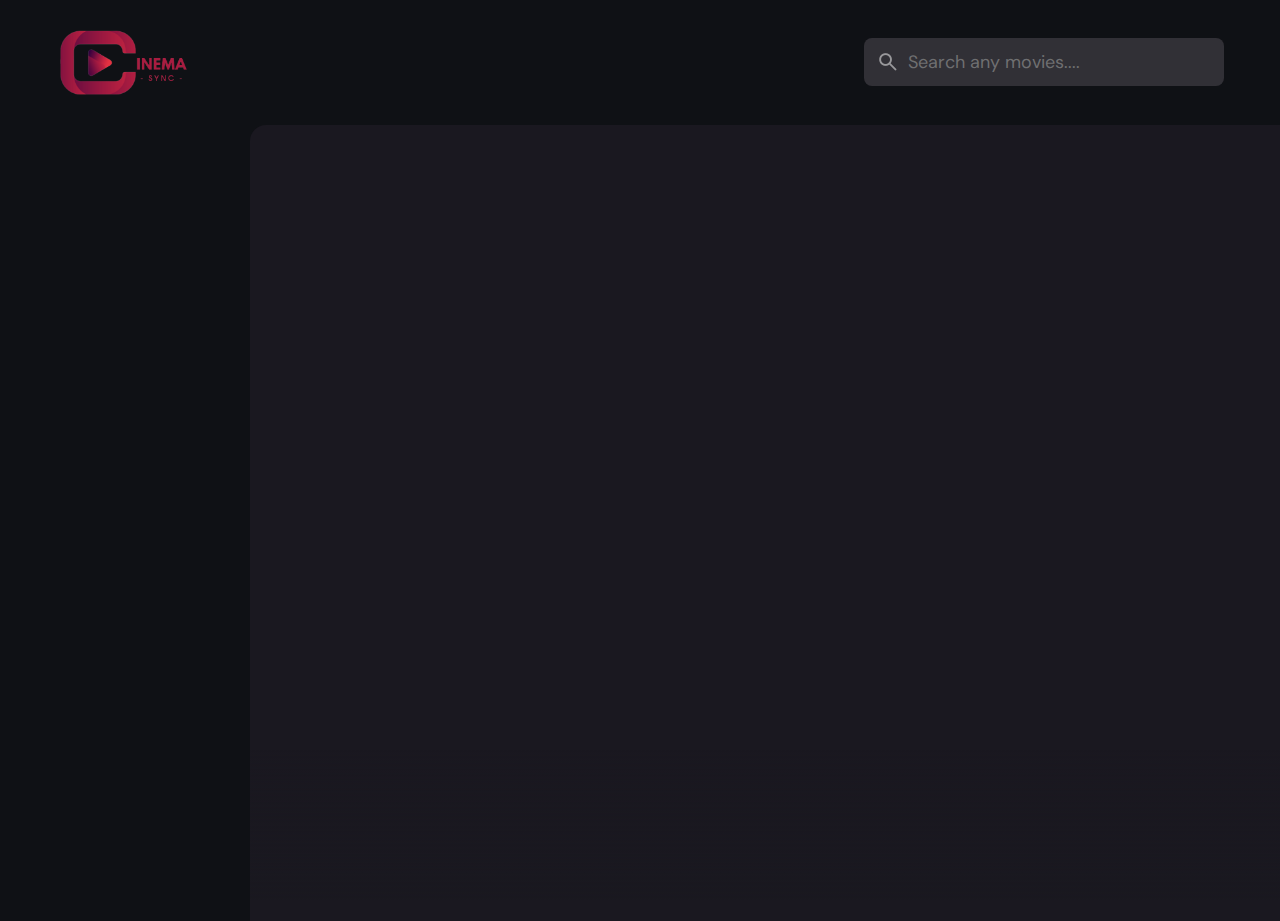
<file: index.html>
<!DOCTYPE html>
<html lang="en">
  <head>
    <meta charset="UTF-8" />
    <meta name="viewport" content="width=device-width, initial-scale=1.0" />
    <!-- primary meta tags -->

    <title>Cinema_Sync</title>
    <meta name="title" content="Cinema_Sync" />
    <meta
      name="description"
      content="CinemaSync is a popular movie app made by kode_motion."
    />

    <!-- favicon -->
    <link
      rel="apple-touch-icon"
      sizes="180x180"
      href="./assets/apple-touch-icon.png"
    />
    <link
      rel="icon"
      type="image/png"
      sizes="32x32"
      href="./assets/favicon-32x32.png"
    />
    <link
      rel="icon"
      type="image/png"
      sizes="16x16"
      href="./assets/favicon-16x16.png"
    />

    <!-- google font link -->
    <link rel="preconnect" href="https://fonts.googleapis.com" />
    <link rel="preconnect" href="https://fonts.gstatic.com" crossorigin />
    <link
      href="https://fonts.googleapis.com/css2?family=DM+Sans:wght@400;700&display=swap"
      rel="stylesheet"
    />

    <!-- custom css link -->
    <link rel="stylesheet" href="./css/style.css" />

    <!-- custom js link -->
    <script src="./js/global.js" defer></script>
    <script src="./js/index.js" type="module"></script>
  </head>
  <body>
    <!-- #HEADER -->

    <header class="header">
      <a href="./index.html" class="logo">
        <img
          src="./images/cinema-sync.png"
          width="112"
          height="32"
          alt="Cinema_Sync home"
        />
      </a>

      <div class="search-box" search-box>
        <div class="search-wrapper" search-wrapper>
          <input
            type="text"
            name="search"
            aria-label="search movies"
            placeholder="Search any movies...."
            class="search-field"
            autocomplete="off"
            search-field
          />

          <img
            src="./images/search.png"
            width="24"
            height="24"
            alt="search"
            class="leading-icon"
          />
        </div>

        <button class="search-btn" search-toggler>
          <img
            src="./images/close.png"
            width="24"
            height="24"
            alt="close search box"
          />
        </button>
      </div>

      <button class="search-btn" search-toggler menu-close>
        <img
          src="./images/search.png"
          width="24"
          height="24"
          alt="open search box"
        />
      </button>

      <button class="menu-btn" menu-btn menu-toggler>
        <img
          src="./images/menu.png"
          width="24"
          height="24"
          alt="open menu"
          class="menu"
        />
        <img
          src="./images/menu-close.png"
          width="24"
          height="24"
          alt="close menu"
          class="close"
        />
      </button>
    </header>

    <main>
      <!-- ! SIDEBAR -->
      <nav class="sidebar" sidebar></nav>
      <div class="overlay" overlay menu-toggler></div>

      <article class="container" page-content></article>
    </main>
  </body>
</html>
</file>
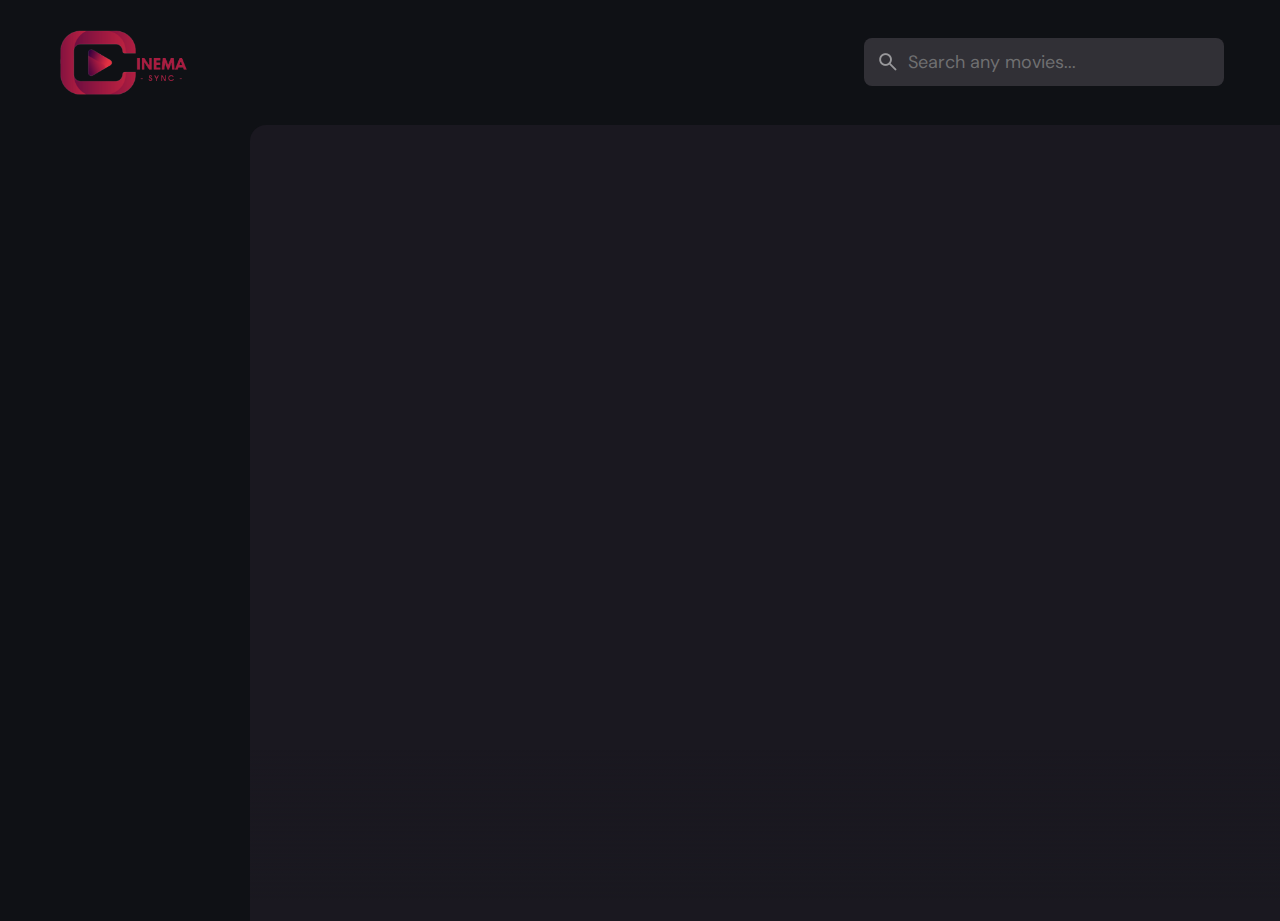
<file: pages/detail.html>
<!DOCTYPE html>
<html lang="en">
  <head>
    <meta charset="UTF-8" />
    <meta name="viewport" content="width=device-width, initial-scale=1.0" />
    <!-- primary meta tags -->

    <title>Cinema Sync</title>
    <meta name="title" content="Cinema_Sync" />
    <meta
      name="description"
      content="CinemaSync is a popular movie app made by kode_motion."
    />

    <!-- favicon -->
    <link
      rel="apple-touch-icon"
      sizes="180x180"
      href="../assets/apple-touch-icon.png"
    />
    <link
      rel="icon"
      type="image/png"
      sizes="32x32"
      href="../assets/favicon-32x32.png"
    />
    <link
      rel="icon"
      type="image/png"
      sizes="16x16"
      href="../assets/favicon-16x16.png"
    />
    <!-- google font link -->
    <link rel="preconnect" href="https://fonts.googleapis.com" />
    <link rel="preconnect" href="https://fonts.gstatic.com" crossorigin />
    <link
      href="https://fonts.googleapis.com/css2?family=DM+Sans:wght@400;700&display=swap"
      rel="stylesheet"
    />

    <!-- custom css link -->
    <link rel="stylesheet" href="../css/style.css" />

    <!-- custom js link -->
    <script src="../js/global.js" defer></script>
    <script src="../js/detail.js" type="module"></script>
  </head>
  <body>
    <!-- #HEADER -->
    <header class="header">
      <a href="../index.html" class="logo">
        <img
          src="../images/cinema-sync.png"
          width="112"
          height="32"
          alt="Cinema_Sync home"
        />
      </a>
      <div class="search-box" search-box>
        <div class="search-wrapper" search-wrapper>
          <input
            type="text"
            name="search"
            placeholder="Search any movies..."
            aria-label="search movies"
            class="search-field"
            autocomplete="off"
            search-field
          />
          <img
            src="../images/search.png"
            width="24"
            height="24"
            alt="search"
            class="leading-icon"
          />
        </div>

        <button class="search-btn" search-toggler>
          <img
            src="../images/close.png"
            width="24"
            height="24"
            alt="close search box"
          />
        </button>
      </div>

      <button class="search-btn" search-toggler menu-close>
        <img
          src="../images/search.png"
          width="24"
          height="24"
          alt="open search box"
        />
      </button>
      <button class="menu-btn" menu-btn menu-toggler>
        <img
          src="../images/menu.png"
          width="24"
          height="24"
          alt="open menu"
          class="menu"
        />
        <img
          src="../images/menu-close.png"
          width="24"
          height="24"
          alt="close menu"
          class="close"
        />
      </button>
    </header>

    <main>
      <!-- ! SIDEBAR -->
      <nav class="sidebar" sidebar></nav>
      <div class="overlay" overlay menu-toggler></div>

      <article class="container" page-content></article>
    </main>
  </body>
</html>
</file>
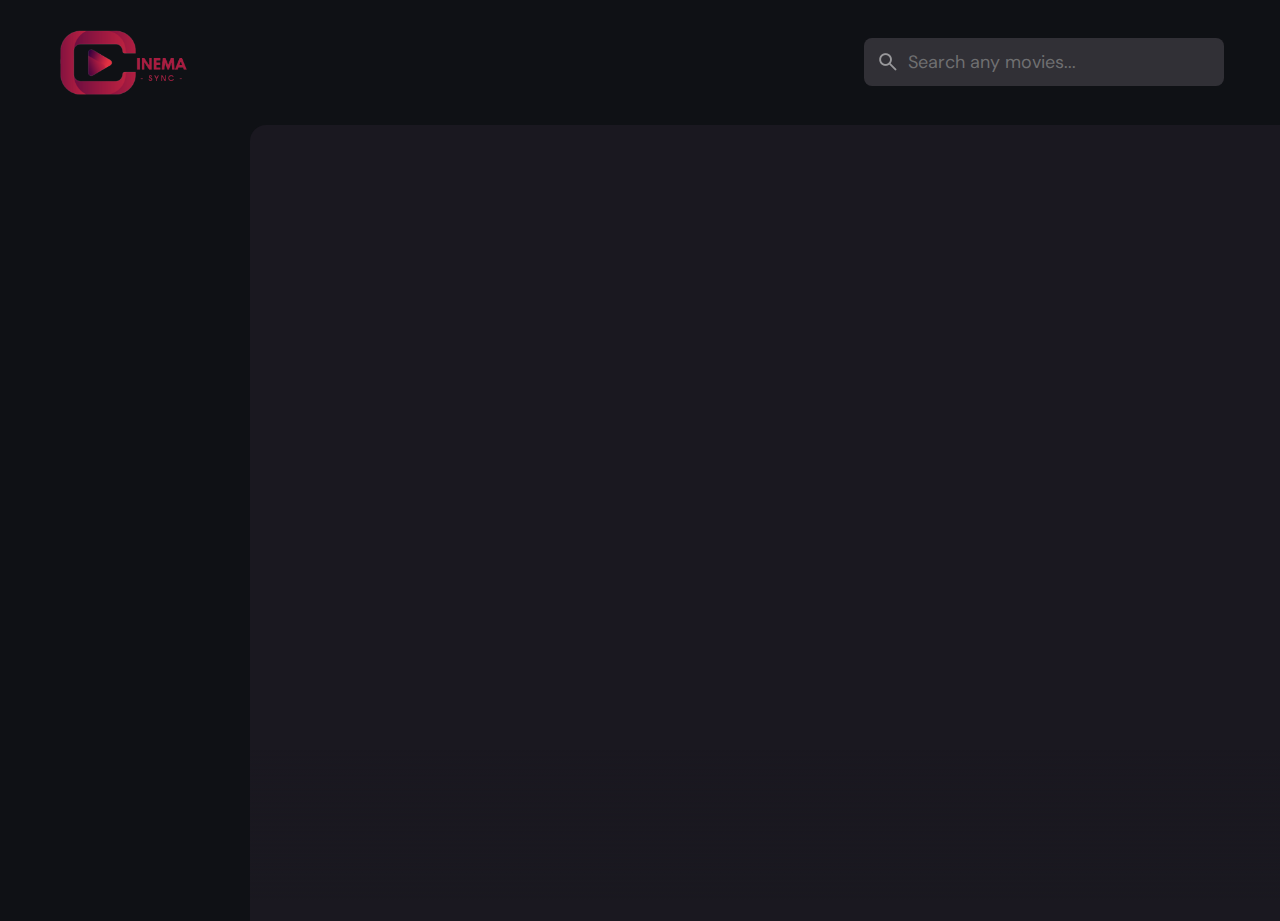
<file: pages/movie-list.html>
<!DOCTYPE html>
<html lang="en">
  <head>
    <meta charset="UTF-8" />
    <meta name="viewport" content="width=device-width, initial-scale=1.0" />
    <!-- primary meta tags -->

    <title>Cinema Sync</title>
    <meta name="title" content="Cinema_Sync" />
    <meta
      name="description"
      content="CinemaSync is a popular movie app made by kode_motion."
    />

    <!-- favicon -->
    <link
      rel="apple-touch-icon"
      sizes="180x180"
      href="../assets/apple-touch-icon.png"
    />
    <link
      rel="icon"
      type="image/png"
      sizes="32x32"
      href="../assets/favicon-32x32.png"
    />
    <link
      rel="icon"
      type="image/png"
      sizes="16x16"
      href="../assets/favicon-16x16.png"
    />
    <!-- google font link -->
    <link rel="preconnect" href="https://fonts.googleapis.com" />
    <link rel="preconnect" href="https://fonts.gstatic.com" crossorigin />
    <link
      href="https://fonts.googleapis.com/css2?family=DM+Sans:wght@400;700&display=swap"
      rel="stylesheet"
    />

    <!-- custom css link -->
    <link rel="stylesheet" href="../css/style.css" />

    <!-- custom js link -->
    <script src="../js/global.js" defer></script>
    <script src="../js/movie-list.js" type="module"></script>
  </head>
  <body>
    <!-- #HEADER -->
    <header class="header">
      <a href="../index.html" class="logo">
        <img
          src="../images/cinema-sync.png"
          width="112"
          height="32"
          alt="Cinema_Sync home"
        />
      </a>
      <div class="search-box" search-box>
        <div class="search-wrapper" search-wrapper>
          <input
            type="text"
            name="search"
            placeholder="Search any movies..."
            aria-label="search movies"
            class="search-field"
            autocomplete="off"
            search-field
          />
          <img
            src="../images/search.png"
            width="24"
            height="24"
            alt="search"
            class="leading-icon"
          />
        </div>

        <button class="search-btn" search-toggler>
          <img
            src="../images/close.png"
            width="24"
            height="24"
            alt="close search box"
          />
        </button>
      </div>

      <button class="search-btn" search-toggler menu-close>
        <img
          src="../images/search.png"
          width="24"
          height="24"
          alt="open search box"
        />
      </button>
      <button class="menu-btn" menu-btn menu-toggler>
        <img
          src="../images/menu.png"
          width="24"
          height="24"
          alt="open menu"
          class="menu"
        />
        <img
          src="../images/menu-close.png"
          width="24"
          height="24"
          alt="close menu"
          class="close"
        />
      </button>
    </header>

    <main>
      <!-- ! SIDEBAR -->
      <nav class="sidebar" sidebar></nav>
      <div class="overlay" overlay menu-toggler></div>

      <article class="container" page-content></article>
    </main>
  </body>
</html>
</file>
<file: css/style.css>
/*-----------------------------------*\
  #style.css
\*-----------------------------------*/

/*-----------------------------------*\
  #CUSTOM PROPERTY
\*-----------------------------------*/

:root {
  /* ? COLORS */
  --background: hsla(220, 17%, 7%, 1);
  --banner-background: hsla(250, 6%, 20%, 1);
  --white-alpha-20: hsla(0, 0%, 100%, 0.2);
  --on-background: hsla(220, 100%, 95%, 1);
  --on-surface: hsla(250, 100%, 95%, 1);
  --on-surface-variant: hsla(250, 1%, 44%, 1);
  --primary: hsla(349, 100%, 43%, 1);
  --primary-variant: hsla(349, 69%, 51%, 1);
  --rating-color: hsla(44, 100%, 49%, 1);
  --surface: hsla(250, 13%, 11%, 1);
  --text-color: hsla(250, 2%, 59%, 1);
  --white: hsla(0, 0%, 100%, 1);

  /* ? GRADIENT COLORS */
  --banner-overlay: 90deg, hsl(220, 17%, 7%) 0%, hsla(220, 17%, 7%, 0.5) 100%;
  --bottom-overlay: 180deg, hsla(250, 13%, 11%, 0), hsla(250, 13%, 11%, 1);

  /* ? TYPOGRAPHY */

  /* * FONT FAMILY * */
  --ff-dm-sans: "DM Sans", sans-serif;

  /* * FONT SIZE * */
  --fs-heading: 4rem;
  --fs-title-lg: 2.6rem;
  --fs-title: 2rem;
  --fs-body: 1.8rem;
  --fs-button: 1.5rem;
  --fs-label: 1.4rem;

  /* * FONT WEIGHT * */
  --weight-bold: 700;

  /* ? SHADOW  */
  --shadow-1: 0 1px 4px hsla(0, 0%, 0%, 0.75);
  --shadow-2: 0 2px 4px hsla(350, 100%, 43%, 0.3);

  /* ? BORDER RADIUS  */
  --radius-4: 4px;
  --radius-8: 8px;
  --radius-16: 16px;
  --radius-24: 24px;
  --radius-36: 36px;

  /* ? TRANSITION  */
  --transition-short: 250ms ease;
  --transition-long: 500ms ease;
}

/*-----------------------------------*\
  #RESET
\*-----------------------------------*/

*,
*::before,
*::after {
  padding: 0;
  margin: 0;
  box-sizing: border-box;
}
li {
  list-style: none;
}
a,
img,
span,
iframe,
button {
  display: block;
}
a {
  color: inherit;
  text-decoration: none;
}
img {
  height: auto;
}
input,
button {
  background: none;
  border: none;
  font: inherit;
  color: inherit;
}
input {
  width: 100%;
}
button {
  text-align: left;
  cursor: pointer;
}
html {
  font-family: var(--ff-dm-sans);
  font-size: 10px;
  scroll-behavior: smooth;
}
body {
  background-color: var(--background);
  color: var(--on-background);
  font-size: var(--fs-body);
  line-height: 1.5;
}
:focus-visible {
  outline-color: var(--primary-variant);
}
::-webkit-scrollbar {
  width: 8px;
  height: 8px;
}
::-webkit-scrollbar-thumb {
  background-color: var(--banner-background);
  border-radius: var(--radius-8);
}

/*-----------------------------------*\
  #REUSED STYLE
\*-----------------------------------*/

.search-wrapper::before,
.load-more::before {
  content: "";
  width: 20px;
  height: 20px;
  border: 3px solid var(--white);
  border-radius: var(--radius-24);
  border-inline-end-color: transparent;
  animation: loading 500ms linear infinite;
  display: none;
}
.search-wrapper::before {
  position: absolute;
  top: 14px;
  right: 12px;
}
.search-wrapper.searching::before,
.load-more.loading::before {
  display: block;
}
.load-more {
  background-color: var(--primary-variant);
  margin: 36px auto 60px;
}
.load-more:is(:hover, :focus-visible) {
  --primary-variant: hsla(350, 67%, 39%, 1);
}
@keyframes loading {
  0% {
    transform: rotate(0);
  }
  100% {
    transform: rotate(1turn);
  }
}
.heading,
.title-large,
.title {
  font-weight: var(--weight-bold);
  letter-spacing: 0.5px;
}
.title {
  font-size: var(--fs-title);
}
.heading {
  color: var(--white);
  font-size: var(--fs-heading);
  line-height: 1.2;
  margin-bottom: 3rem;
}
.title-large {
  font-size: var(--fs-title-lg);
}
.img-cover {
  width: 100%;
  height: 100%;
  object-fit: cover;
}
.meta-list {
  display: flex;
  flex-wrap: wrap;
  justify-content: flex-start;
  align-items: center;
  gap: 12px;
}
.meta-item {
  display: flex;
  align-items: center;
  gap: 4px;
}
.btn {
  color: var(--white);
  font-size: var(--fs-button);
  font-weight: var(--weight-bold);
  max-width: max-content;
  display: flex;
  align-items: center;
  gap: 12px;
  padding: 12px 24px 12px 20px;
  border-radius: var(--radius-8);
  transition: var(--transition-short);
}
.card-badge {
  background-color: var(--banner-background);
  color: var(--white);
  font-size: var(--fs-label);
  font-weight: var(--weight-bold);
  padding: 0 6px;
  border-radius: var(--radius-4);
}
.poster-box {
  background-image: url(../images/poster-bg-icon.png);
  aspect-ratio: 2/3;
}
.poster-box,
.video-card {
  background-repeat: no-repeat;
  background-size: 50px;
  background-position: center;
  background-color: var(--banner-background);
  border-radius: var(--radius-16);
  overflow: hidden;
}
.title-wrapper {
  margin-block: 24px;
}
.slider-list {
  margin-inline: -20px;
  overflow-x: overlay;
  padding-bottom: 16px;
  margin-bottom: -16px;
}
.slider-list::-webkit-scrollbar-thumb {
  background-color: transparent;
}
.slider-list:is(:hover, :focus-within)::-webkit-scrollbar-thumb {
  background-color: var(--banner-background);
}
.slider-list::-webkit-scrollbar-button {
  width: 20px;
}
.slider-list .slider-inner {
  position: relative;
  display: flex;
  gap: 16px;
}
.slider-list .slider-inner::before,
.slider-list .slider-inner::after {
  content: "";
  min-width: 4px;
}
.separator {
  width: 4px;
  height: 4px;
  background-color: var(--white-alpha-20);
  border-radius: var(--radius-8);
}
.video-card {
  background-image: url("../images/video-bg-icon.png");
  aspect-ratio: 16/9;
  flex-shrink: 0;
  max-width: 500px;
  width: calc(100% - 40px);
}
.container::after,
.search-modal::after {
  content: "";
  position: fixed;
  bottom: 0;
  left: 0;
  width: 100%;
  height: 150px;
  background-image: linear-gradient(var(--bottom-overlay));
  z-index: 1;
  pointer-events: none;
}

/*-----------------------------------*\
  #HEADER
\*-----------------------------------*/

.header {
  position: relative;
  padding: 24px 16px;
  display: flex;
  align-items: center;
  justify-content: space-between;
  gap: 8px;
}
.header .logo {
  margin-inline-end: auto;
}
.search-btn,
.menu-btn {
  padding: 12px;
}
.search-btn {
  background-color: var(--banner-background);
  border-radius: var(--radius-8);
}
.search-btn img {
  opacity: 0.5;
  transition: var(--transition-short);
}
.search-btn:is(:hover, :focus-visible) img {
  opacity: 1;
}
.menu-btn.active .menu,
.menu-btn .close {
  display: none;
}
.menu-btn .menu,
.menu-btn.active .close {
  display: block;
}
.search-box {
  position: absolute;
  top: 0;
  left: 0;
  width: 100%;
  height: 100%;
  background-color: var(--background);
  padding: 24px 16px;
  align-items: center;
  gap: 8px;
  z-index: 1;
  display: none;
}
.search-box.active {
  display: flex;
}
.search-wrapper {
  position: relative;
  flex-grow: 1;
}
.search-field {
  background-color: var(--banner-background);
  height: 48px;
  line-height: 48px;
  padding-inline: 44px 16px;
  outline: none;
  border-radius: var(--radius-8);
  transition: var(--transition-short);
}
.search-field::placeholder {
  color: var(--on-surface-variant);
}
.search-field:hover {
  box-shadow: 0 0 0 2px var(--on-surface-variant);
}
.search-field:focus {
  box-shadow: 0 0 0 2px var(--on-surface);
  padding-inline-start: 16px;
}
.search-wrapper .leading-icon {
  position: absolute;
  top: 50%;
  transform: translateY(-50%);
  left: 12px;
  opacity: 0.5;
  transition: var(--transition-short);
}
.search-wrapper:focus-within .leading-icon {
  opacity: 0;
}

/*-----------------------------------*\
  #SIDEBAR
\*-----------------------------------*/

.sidebar {
  position: absolute;
  background-color: var(--background);
  top: 96px;
  bottom: 0;
  left: -340px;
  max-width: 340px;
  width: 100%;
  border-top: 1px solid var(--banner-background);
  overflow-y: overlay;
  z-index: 4;
  visibility: hidden;
  transition: var(--transition-long);
}
.sidebar.active {
  transform: translateX(340px);
  visibility: visible;
}
.sidebar-inner {
  display: grid;
  gap: 20px;
  padding: 36px 0;
}
.sidebar::-webkit-scrollbar-thumb {
  background-color: transparent;
}
.sidebar:is(:hover, :focus-within)::-webkit-scrollbar-thumb {
  background-color: var(--banner-background);
}
.sidebar::-webkit-scrollbar-button {
  height: 16px;
}
.sidebar-list,
.sidebar-footer {
  padding: 0 36px;
}
.sidebar-link {
  color: var(--on-surface-variant);
  transition: var(--transition-short);
}
.sidebar-link:is(:hover, :focus-visible) {
  color: var(--on-background);
}
.sidebar-list {
  display: grid;
  gap: 8px;
}
.sidebar-list .title {
  margin-bottom: 8px;
}
.sidebar-footer {
  border-top: 1px solid var(--banner-background);
  padding-top: 28px;
  margin-top: 16px;
}
.copyright {
  color: var(--on-surface-variant);
  margin-bottom: 20px;
  display: inline;
}
.copyright a {
  display: inline-block;
  transition: var(--transition-long);
}
.copyright a:hover {
  color: var(--on-background);
}
.overlay {
  position: fixed;
  top: 96px;
  left: 0;
  bottom: 0;
  width: 100%;
  background: var(--background);
  opacity: 0;
  pointer-events: none;
  z-index: 3;
}
.overlay.active {
  opacity: 0.5;
  pointer-events: all;
}

/*-----------------------------------*\
  #HOME PAGE
\*-----------------------------------*/

.container {
  position: relative;
  background-color: var(--surface);
  color: var(--on-surface);
  padding: 24px 20px 48px;
  height: calc(100vh - 96px);
  overflow-y: overlay;
  z-index: 1;
}

/* ! BANNER */

.banner {
  position: relative;
  height: 700px;
  border-radius: var(--radius-24);
  overflow: hidden;
}
.banner-slider .slider-item {
  position: absolute;
  top: 0;
  left: 120%;
  width: 100%;
  height: 100%;
  background-color: var(--banner-background);
  opacity: 0;
  visibility: hidden;
  transition: opacity var(--transition-long);
}
.banner-slider .slider-item::before {
  content: "";
  position: absolute;
  inset: 0;
  background-image: linear-gradient(var(--banner-overlay));
}
.banner-slider .active {
  left: 0;
  opacity: 1;
  visibility: visible;
}
.banner-content {
  position: absolute;
  left: 24px;
  right: 24px;
  bottom: 206px;
  z-index: 1;
  color: var(--text-color);
}
.banner :is(.heading, .banner-text) {
  display: -webkit-box;
  -webkit-box-orient: vertical;
  overflow: hidden;
}
.banner .heading {
  -webkit-line-clamp: 3;
  margin-bottom: 16px;
}
.banner .genre {
  margin: 12px 0;
}
.banner-text {
  -webkit-line-clamp: 2;
  margin-bottom: 24px;
}
.banner .btn {
  background-color: var(--primary);
}
.banner .btn:is(:hover, :focus-visible) {
  box-shadow: var(--shadow-2);
}
.slider-control {
  position: absolute;
  bottom: 20px;
  left: 20px;
  right: 0;
  border-radius: var(--radius-16) 0 0 var(--radius-16);
  user-select: none;
  padding: 4px 0 4px 4px;
  overflow-x: auto;
}
.slider-control::-webkit-scrollbar {
  display: none;
}
.control-inner {
  display: flex;
  gap: 12px;
}
.control-inner::after {
  content: "";
  min-width: 12px;
}
.slider-control .slider-item {
  width: 100px;
  border-radius: var(--radius-8);
  flex-shrink: 0;
  filter: brightness(0.4);
}
.slider-control .active {
  filter: brightness(1);
  box-shadow: var(--shadow-1);
}

/* ! MOVIE LIST */

.movie-list {
  padding-left: 32px;
}
.movie-card {
  position: relative;
  min-width: 200px;
}
.movie-card .card-banner {
  width: 200px;
}
.movie-card .title {
  width: 100%;
  white-space: nowrap;
  text-overflow: ellipsis;
  overflow: hidden;
  margin-block: 8px 4px;
}
.movie-card .meta-list {
  justify-content: space-between;
}
.movie-card .card-btn {
  position: absolute;
  inset: 0;
}

/*-----------------------------------*\
  #DETAIL PAGE
\*-----------------------------------*/

.backdrop-image {
  position: absolute;
  top: 0;
  left: 0;
  width: 100%;
  height: 600px;
  background-repeat: no-repeat;
  background-size: cover;
  background-position: center;
  z-index: -1;
}
.backdrop-image::after {
  content: "";
  position: absolute;
  inset: 0;
  background-image: linear-gradient(
    0deg,
    hsla(250, 13%, 11%, 1),
    hsla(250, 13%, 11%, 0.9)
  );
}
.movie-detail .movie-poster {
  max-width: 300px;
  width: 100%;
}
.movie-detail .heading {
  margin-block: 24px 12px;
}
.movie-detail :is(.meta-list, .genre) {
  color: var(--text-color);
}
.movie-detail .genre {
  margin-block: 12px 16px;
}
.detail-list {
  margin-block: 24px 32px;
}
.movie-detail .list-item {
  display: flex;
  align-items: flex-start;
  gap: 8px;
  margin-bottom: 12px;
}
.movie-detail .list-name {
  color: var(--text-color);
  min-width: 112px;
}

/*-----------------------------------*\
  #MOVIE LIST PAGE
\*-----------------------------------*/

.genre-list .title-wrapper {
  margin-bottom: 56px;
}
.grid-list {
  display: grid;
  grid-template-columns: repeat(auto-fill, minmax(200px, 1fr));
  row-gap: 20px;
  column-gap: 16px;
}
:is(.genre-list, .search-modal) :is(.movie-card, .card-banner) {
  width: 100%;
}

/*-----------------------------------*\
  #SEARCH MODAL
\*-----------------------------------*/

.search-modal {
  position: fixed;
  top: 96px;
  left: 0;
  bottom: 0;
  width: 100%;
  background-color: var(--surface);
  padding: 50px 24px;
  overflow-y: overlay;
  z-index: 4;
  display: none;
}
.search-modal.active {
  display: block;
}
.search-modal .label {
  color: var(--primary-variant);
  font-weight: var(--weight-bold);
  margin-bottom: 8px;
}

/*-----------------------------------*\
  #MEDIA QUERIES
\*-----------------------------------*/

/**
 *	! responsive for larger than 575px screen
 */

@media screen and (min-width: 575px) {
  /* * Home Page * */

  .banner-content {
    right: auto;
    max-width: 500px;
  }
  .slider-control {
    left: calc(100% - 400px);
  }

  /* * Home Page * */
  .detail-content {
    max-width: 750px;
  }
}

/**
 *	! responsive for larger than 768px screen
 */

@media screen and (min-width: 768px) {
  /* * CUSTOM PROPERTY * */

  :root {
    /* gradient color */
    --banner-overlay: 90deg, hsl(220, 17%, 7%) 0%, hsla(220, 17%, 7%, 0) 100%;

    /* fonst size */
    --fs-heading: 5.4rem;
  }

  /* * HOME PAGE * */

  .container {
    padding-inline: 24px;
  }
  .slider-list {
    margin-inline: -24px;
  }
  .search-btn {
    display: none;
  }
  .search-box {
    all: unset;
    display: block;
    width: 360px;
  }
  .banner {
    height: 500px;
  }
  .banner-content {
    bottom: 50%;
    transform: translateY(50%);
    left: 50px;
  }

  /* * MOVIE DETAIL PAGE * */

  .movie-detail {
    display: flex;
    align-items: flex-start;
    gap: 40px;
  }
  .movie-detail .detail-box {
    flex-grow: 1;
  }
  .movie-detail .movie-poster {
    flex-shrink: 0;
    position: sticky;
    top: 0;
  }
  .movie-detail .slider-list {
    margin-inline-start: 0;
    border-radius: var(--radius-16) 0 0 var(--radius-16);
  }
  .movie-detail .slider-inner::before {
    display: none;
  }
}

/**
 *	! responsive for larger than 1200px screen
 */

@media screen and (min-width: 1200px) {
  /* * HOME PAGE * */

  .header {
    padding: 28px 56px;
  }
  .logo img {
    width: 160px;
  }
  .menu-btn,
  .overlay {
    display: none;
  }
  main {
    display: grid;
    grid-template-columns: 250px 1fr;
  }
  .sidebar {
    position: static;
    visibility: visible;
    border-top: 0;
    height: calc(100vh - 104px);
  }
  .sidebar.active {
    transform: none;
  }
  .sidebar-list,
  .sidebar-footer {
    padding-inline: 55px;
  }
  .container {
    height: calc(100vh - 104px);
    border-top-left-radius: var(--radius-16);
  }
  .banner-content {
    left: 100px;
  }
  .search-modal {
    top: 104px;
    padding: 60px;
  }

  /* * MOVIE DETAIL PAGE * */

  .backdrop-image {
    border-top-left-radius: var(--radius-36);
  }
}
</file>
